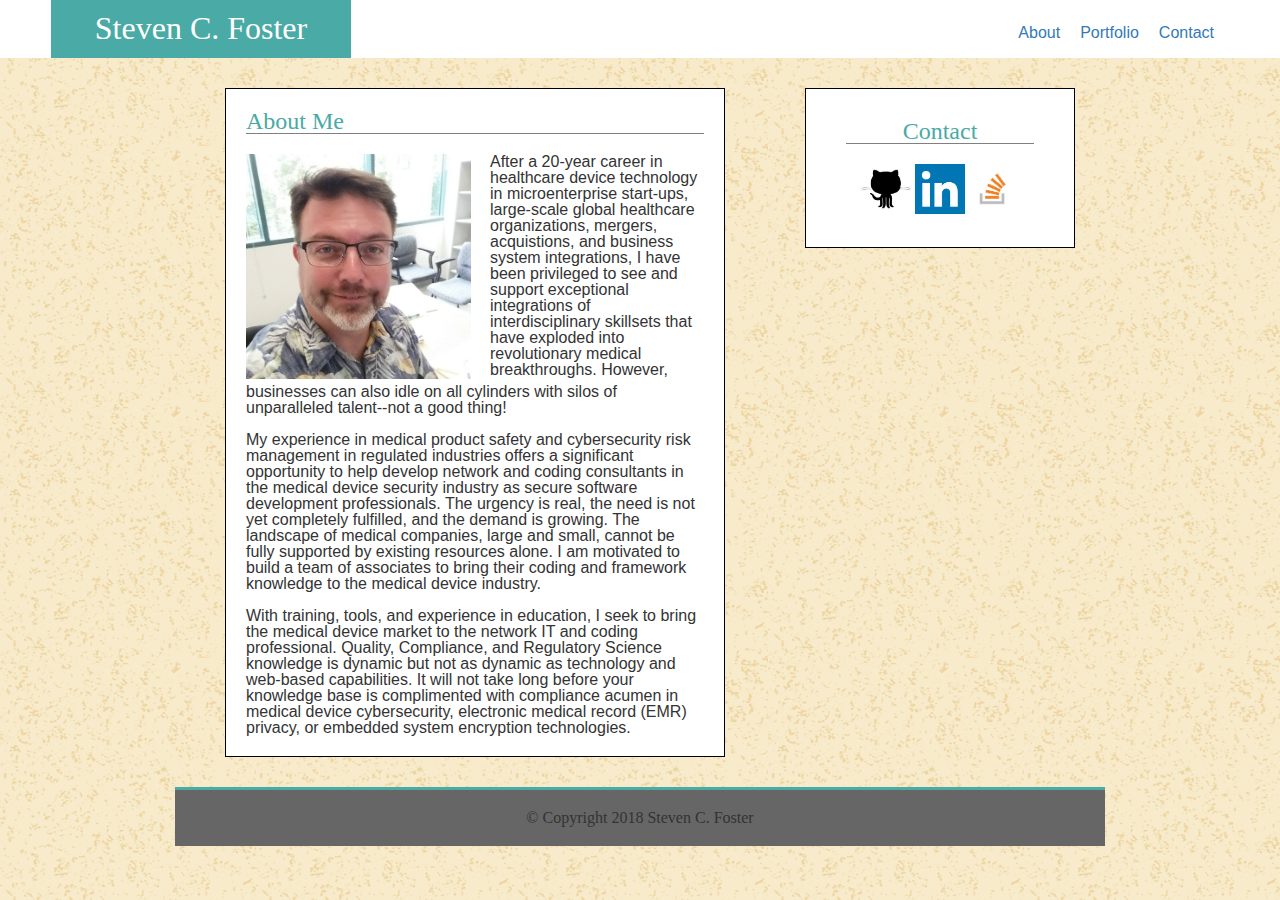
<file: index.html>
<!DOCTYPE html>
<html lang="en">
<head>
    <meta charset="UTF-8">
    <meta name="viewport" content="width=device-width, initial-scale=1.0">
    <meta http-equiv="X-UA-Compatible" content="ie=edge">
    <title>Document</title>
    <link rel="stylesheet" href="https://maxcdn.bootstrapcdn.com/bootstrap/3.3.7/css/bootstrap.min.css" integrity="sha384-BVYiiSIFeK1dGmJRAkycuHAHRg32OmUcww7on3RYdg4Va+PmSTsz/K68vbdEjh4u" crossorigin="anonymous">
    <link rel="stylesheet" type="text/css" href="./assets/style/reset.css">
    <link rel="stylesheet" type="text/css" href="./assets/style/style.css">
</head>
<body>
    <header>
        <nav class="navbar navbar-toggleable-md navbar-light bg-faded">
                <a class="navbar-brand" href="#">Steven C. Foster</a>
                <div class="collapse navbar-collapse" id="navbarNav">
                  <ul class="navbar-nav">
                    <li class="nav-item">
                      <a class="nav-link" href="./index.html">About</a>
                    </li>
                   <li class="nav-item">
                      <a class="nav-link" href="./portfolio.html">Portfolio</a>
                    </li>
                    <li class="nav-item">
                      <a class="nav-link" href="./contact.html">Contact</a>
                    </li>
                  </ul>
                </div>
        </nav>       
    </header>

    <div class="container">
        <div class="row">
            <div class="class col-md-6">
                <div class="boxed">
                    <h2>About Me</h2>
                    <div class="row">
                        <div class="col-md-6">
                            <img class="headshot" src="./assets/images/Office Shot.jpg" width="225" height="225" alt="Steve Foster">
                        </div>
                        <div class="col-md-6">
                            <p>After a 20-year career in healthcare device technology in microenterprise start-ups, large-scale global healthcare organizations, mergers, acquistions, and business system integrations, I have been privileged to see and support exceptional integrations of interdisciplinary skillsets that have exploded into revolutionary medical breakthroughs.  However, </p>
                        </div>
                    </div>
                    <div class="row">
                        <div class="col-md-12">
                            <p>businesses can also idle on all cylinders with silos of unparalleled talent--not a good thing!</p>
                            <br>
                            <p>My experience in medical product safety and cybersecurity risk management in regulated industries offers a significant opportunity to help develop network and coding consultants in the medical device security industry as secure software development professionals.  The urgency is real, the need is not yet completely fulfilled, and the demand is growing.  The landscape of medical companies, large and small, cannot be fully supported by existing resources alone.  I am motivated to build a team of associates to bring their coding and framework knowledge to the medical device industry.</p>
                            <br>
                            <p>With training, tools, and experience in education, I seek to bring the medical device market to the network IT and coding professional.  Quality, Compliance, and Regulatory Science knowledge is dynamic but not as dynamic as technology and web-based capabilities.  It will not take long before your knowledge base is complimented with compliance acumen in medical device cybersecurity, electronic medical record (EMR) privacy, or embedded system encryption technologies.</p> 
                        </div>
                    </div>
                </div>
            </div>
            <div class="class col-md-6">
                <div class="boxed-connect">
                    <h2>Contact</h2>
                    <a href="https://github.com/sfoster2008">
                        <img src="./assets/images/github.jpg" alt="github" width="50px" height="50px">
                    </a>
        
                    <a href="https://www.linkedin.com/feed/">
                        <img src="./assets/images/linkedin.jpg" alt="linkedin" width="50px" height="50px">
                    </a>
                    
                    <a href="https://stackoverflow.com/users/9000983/sfoster">
                    <img src="./assets/images/stack.jpg" alt="stack" width="50px" height="50px">
                    </a>
                </div>
            </div>
        </div>

        <div class="row">
            <div class="col-md-12">
                <div class="footer">
                    <footer>&copy Copyright 2018 Steven C. Foster</footer>
                </div>
            </div>
        </div>
    </div>

</body>
</html>
</file>
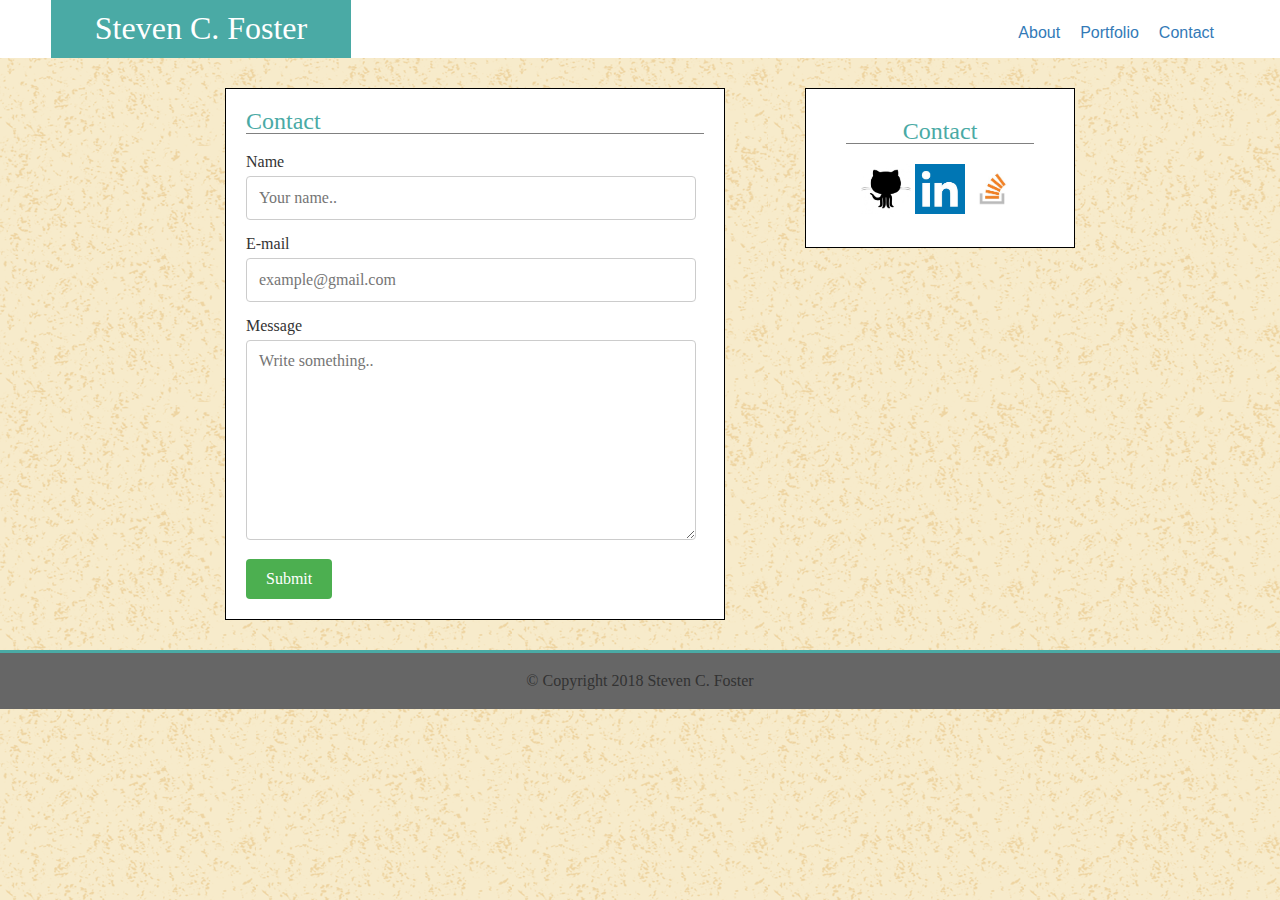
<file: contact.html>
<!DOCTYPE html>
<html lang="en">
<head>
    <meta charset="UTF-8">
    <meta name="viewport" content="width=device-width, initial-scale=1.0">
    <meta http-equiv="X-UA-Compatible" content="ie=edge">
    <title>Document</title>
    <link rel="stylesheet" href="https://maxcdn.bootstrapcdn.com/bootstrap/3.3.7/css/bootstrap.min.css" integrity="sha384-BVYiiSIFeK1dGmJRAkycuHAHRg32OmUcww7on3RYdg4Va+PmSTsz/K68vbdEjh4u" crossorigin="anonymous">
    <link rel="stylesheet" type="text/css" href="./assets/style/reset.css">
    <link rel="stylesheet" type="text/css" href="./assets/style/style.css">
</head>
<body>
    
    <header>
        <nav class="navbar navbar-toggleable-md navbar-light bg-faded">
                <a class="navbar-brand" href="#">Steven C. Foster</a>
                <div class="collapse navbar-collapse" id="navbarNav">
                  <ul class="navbar-nav">
                    <li class="nav-item">
                      <a class="nav-link" href="./index.html">About</a>
                    </li>
                   <li class="nav-item">
                      <a class="nav-link" href="./portfolio.html">Portfolio</a>
                    </li>
                    <li class="nav-item">
                      <a class="nav-link" href="./contact.html">Contact</a>
                    </li>
                  </ul>
                </div>
        </nav>       
    </header>

    <div class="container">
        <div class="row">
            <div class="col-sm-6">
                <div class="boxed">
                    <h2>Contact</h2>
                        <form action="/action_page.php">
                            <label for="fname">Name</label>
                            <input type="text" id="fname" name="firstname" placeholder="Your name..">
                                        
                            <label for="email">E-mail</label>
                            <input type="text" id="email" name="email" placeholder="example@gmail.com">
                                        
                            <label for="subject">Message</label>
                            <textarea id="subject" name="subject" placeholder="Write something.." style="height:200px"></textarea>
                                        
                            <input type="submit" value="Submit">
                        </form>
                    </div>
                </div>                    
            <div class="col-sm-6">
                <div class="boxed-connect">
                    <h2>Contact</h2>
                    <a href="https://github.com/sfoster2008">
                        <img src="./assets/images/github.jpg" alt="github" width="50px" height="50px">
                    </a>
                    <a href="https://www.linkedin.com/feed/">
                        <img src="./assets/images/linkedin.jpg" alt="linkedin" width="50px" height="50px">
                    </a>
                    <a href="https://stackoverflow.com/users/9000983/sfoster">
                    <img src="./assets/images/stack.jpg" alt="stack" width="50px" height="50px">
                    </a>
                </div>
            </div>
        </div>
    </div>

    <div class="row">
        <div class="col-md-12">
            <div class="footer">
                <footer>&copy Copyright 2018 Steven C. Foster</footer>
            </div>
        </div>
    </div>

</body>
</html>
</file>
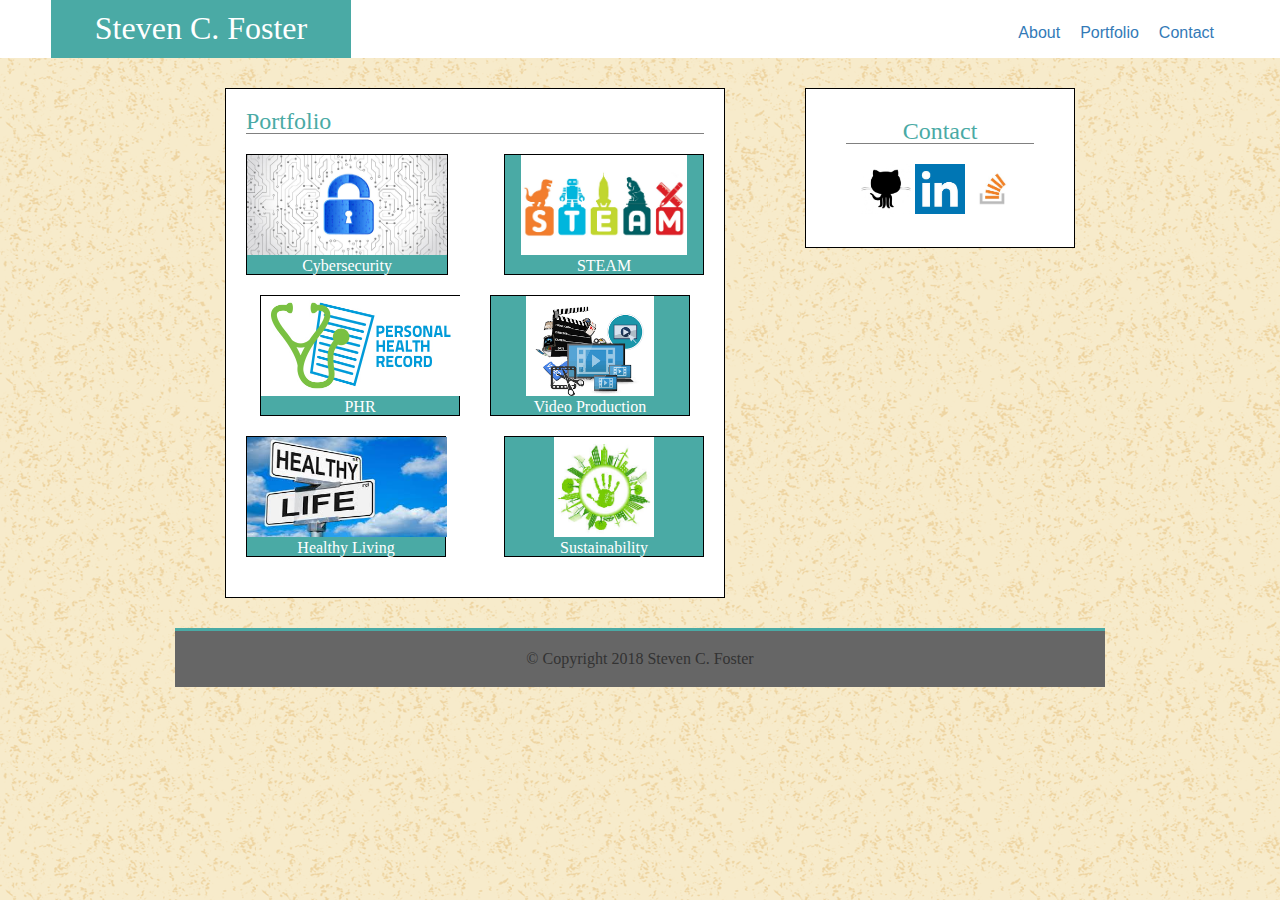
<file: portfolio.html>
<!DOCTYPE html>
<html lang="en">
<head>
    <meta charset="UTF-8">
    <meta name="viewport" content="width=device-width, initial-scale=1.0">
    <meta http-equiv="X-UA-Compatible" content="ie=edge">
    <title>Document</title>
    <link rel="stylesheet" href="https://maxcdn.bootstrapcdn.com/bootstrap/3.3.7/css/bootstrap.min.css" integrity="sha384-BVYiiSIFeK1dGmJRAkycuHAHRg32OmUcww7on3RYdg4Va+PmSTsz/K68vbdEjh4u" crossorigin="anonymous">
    <link rel="stylesheet" type="text/css" href="./assets/style/reset.css">
    <link rel="stylesheet" type="text/css" href="./assets/style/style.css">
</head>
<body>
    <header>
        <nav class="navbar navbar-toggleable-md navbar-light bg-faded">
                <a class="navbar-brand" href="#">Steven C. Foster</a>
                <div class="collapse navbar-collapse" id="navbarNav">
                  <ul class="navbar-nav">
                    <li class="nav-item">
                      <a class="nav-link" href="./index.html">About</a>
                    </li>
                   <li class="nav-item">
                      <a class="nav-link" href="./portfolio.html">Portfolio</a>
                    </li>
                    <li class="nav-item">
                      <a class="nav-link" href="./contact.html">Contact</a>
                    </li>
                  </ul>
                </div>
        </nav>       
    </header>

    <div class="container">
        <div class="row">
            <div class="class col-md-6">
                  
            <div class="boxed">

                <h2>Portfolio</h2>

                <div class="row">
                    <div class="col-md-6">
                        <div class="cybersecurity">
                            <a target="_blank" href="./assets/images/Cybersecurity.jpg">
                                <img src="./assets/images/Cybersecurity.jpg" alt="Cybersecurity" width="200" height="100">
                            </a>
                            <div class="center">Cybersecurity</div>
                        </div>

                        <div class="phr">
                            <a target="_blank" href="./assets/images/PHR.jpg">
                                <img src="./assets/images/PHR.jpg" alt="Personal Health Record" width="200" height="100">
                            </a>
                            <div class="center">PHR</div>
                        </div>

                        <div class="healthy">
                            <a target="_blank" href="./assets/images/Healthy.jpg">
                                <img src="./assets/images/Healthy.jpg" alt="Healthy Living" width="200" height="100">
                            </a>
                            <div class="center">Healthy Living</div>
                        </div>
                    </div>
                    <div class="col-md-6">
                        <div class="steam">
                            <a target="_blank" href="./assets/images/SteamSticker.jpg">               
                                <img src="./assets/images/SteamSticker.jpg" alt="STEAM" wwidth="200" height="100">
                            </a>
                            <div class="center">STEAM</div>
                        </div>

                        <div class="video">
                                <a target="_blank" href="./assets/images/video.png">               
                                    <img src="./assets/images/video.png" alt="Video Production" wwidth="200" height="100">
                                </a>
                                <div class="center">Video Production</div>
                        </div>

                        <div class="sustainability">
                                <a target="_blank" href="./assets/images/sustainability.jpg">               
                                    <img src="./assets/images/sustainability.jpg" alt="sustainability" wwidth="200" height="100">
                                </a>
                                <div class="center">Sustainability</div>
                        </div>
                    </div>
                </div>
                </div>
            </div>
            <div class="class col-md-6">
                <div class="boxed-connect">
                    <h2>Contact</h2>
                    <a href="https://github.com/sfoster2008">
                        <img src="./assets/images/github.jpg" alt="github" width="50px" height="50px">
                    </a>
        
                    <a href="https://www.linkedin.com/feed/">
                        <img src="./assets/images/linkedin.jpg" alt="linkedin" width="50px" height="50px">
                    </a>
                    
                    <a href="https://stackoverflow.com/users/9000983/sfoster">
                    <img src="./assets/images/stack.jpg" alt="stack" width="50px" height="50px">
                    </a>
                </div>
            </div>
        </div>

        <div class="row">
            <div class="col-md-12">
                <div class="footer">
                    <footer>&copy Copyright 2018 Steven C. Foster</footer>
                </div>
            </div>
        </div>
    </div>

</body>
</html>
</file>
<file: assets/style/style.css>
header {
    background-color: #ffffff;
    height: 66px;
    margin-top: -8px;
    padding: 5px;
    border-bottom: gray;
    position: relative;
}

.navbar-brand {
    margin-top: 0px;
    margin-left: 45px;
    background-color: #4aaaa5;
    color: #ffffff;
    font-family: "Georgia", Times, Times New Roman, serif;
    width: 300px;
    padding: 30px;
    text-align: center;
    font-size: 32px;
    line-height: 0px;
}

ul {
    margin-top: 0px;
    margin-right: 80px;
    padding: 5px;
    float: right;
}

.navbar-nav {
    display: inline;
    float: right;
    color: #cccccc;
    margin-right: 20px;
    margin-top: 20px;
    float: right;
    font-family: "Arial", "Helvetica Neue", Helvetica, sans-serif;
    border-bottom: gray;
}

.nav-item {
    margin-right: 20px;
}


body {
    background: url("../images/old_map.png") repeat fixed;
}

.container {
    background: url("../images/old_map.png") repeat fixed;
    width: 960px;
}

.boxed {
    border: 1px solid black;
     width: 500px;
    padding: 20px;
    background-color: #ffffff;
    margin-top: 30px;
    margin-bottom: 30px;
    margin-left: 50px;
    float: left;
}
        
.headshot {
    display: inline-block;
    margin-bottom: 2px;
}

h2 {
    color: #4aaaa5;
    font-family: "Georgia", Times, Times New Roman, serif;
    margin-bottom: 20px;
    border-bottom: solid gray 1px;
    font-size: 24px;
}

p {
    font-family: "Arial", "Helvetica Neue", Helvetica, sans-serif;
}

.boxed-connect {
    border: 1px solid black;
    background-color: #ffffff;
    width: 270px;
    text-align: center;
    padding: 30px 40px;
    float: right;
    margin-right: 30px;
    margin-top: 30px;
}

.footer {
    background-color: #666666;
    background-position: fixed;
    text-align: center;
    padding-top: 20px;
    padding-bottom: 20px;
    border-top: solid;
    border-color: #4aaaa5;
    margin-bottom: 0;
    clear: both;
}

input[type=text], select, textarea {
    width: 100%;
    padding: 12px;
    border: 1px solid #ccc;
    border-radius: 4px;
    box-sizing: border-box;
    margin-top: 6px;
    margin-bottom: 16px;
    resize: vertical;
}

input[type=submit] {
    background-color: #4CAF50;
    color: white;
    padding: 12px 20px;
    border: none;
    border-radius: 4px;
    cursor: pointer;
}

input[type=submit]:hover {
    background-color: #45a049;
}

form {
    display: block;
    width: 450px;
}


.cybersecurity {
    float: left;
    text-align: center;
    background-color: #4aaaa5;
    color: #ffffff;
    font-family: "Georgia", Times, Times New Roman, serif;
    margin-bottom: 20px;
    border: solid black 1px;
}

.phr {
    float: right;
    text-align: center; 
    background-color: #4aaaa5;
    color: #ffffff;
    font-family: "Georgia", Times, Times New Roman, serif;
    width: 200px;
    margin-bottom: 20px;
    border: solid black 1px;
}

.healthy {
    float: left;
    text-align: center;
    background-color: #4aaaa5;
    color: #ffffff;
    font-family: "Georgia", Times, Times New Roman, serif;
    width: 200px;
    margin-bottom: 20px;
    border: solid black 1px;
}

.steam {
    float: right;
    text-align: center;
    background-color: #4aaaa5;
    color: #ffffff;
    font-family: "Georgia", Times, Times New Roman, serif;
    width: 200px;
    margin-bottom: 20px;
    border: solid black 1px;
}

.video {
    float: left;
    text-align: center;
    background-color: #4aaaa5;
    color: #ffffff;
    font-family: "Georgia", Times, Times New Roman, serif;
    width: 200px;
    margin-bottom: 20px;
    border: solid black 1px;
}

.sustainability {
    float: right;
    text-align: center;
    background-color: #4aaaa5;
    color: #ffffff;
    font-family: "Georgia", Times, Times New Roman, serif;
    width: 200px;
    margin-bottom: 20px;
    border: solid black 1px;
}
</file>
